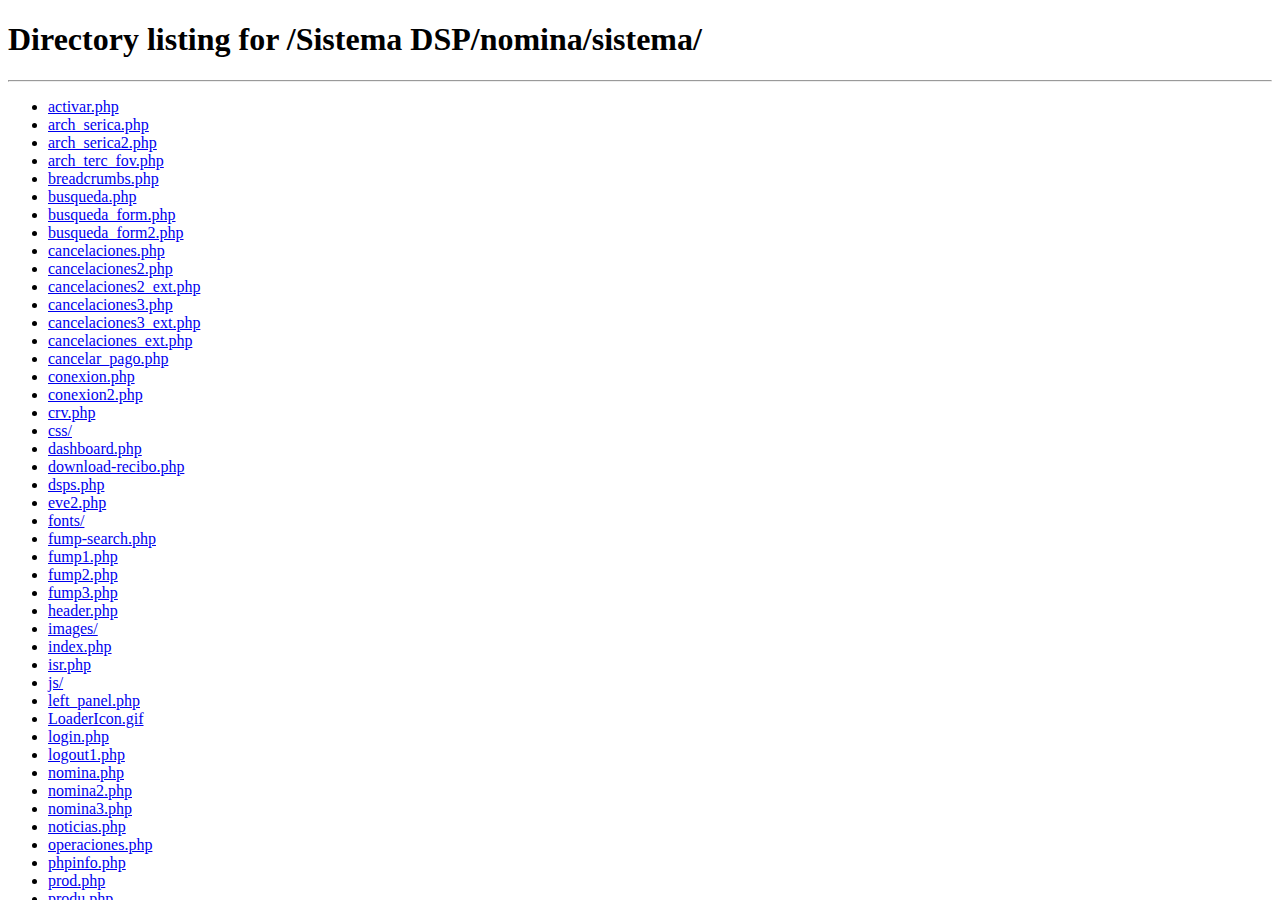
<file: Sistema DSP/nomina/index.html>
<html>
<head>
<link rel="shortcut icon" href="icon.ico">
<title>SISTEMATIZACIÓN DEL PAGO SSM</title>

<frameset cols="100%"> 
<frame name="total" src="sistema/"></frame>
 </frameset> 
 
 </head>
</html>
</file>
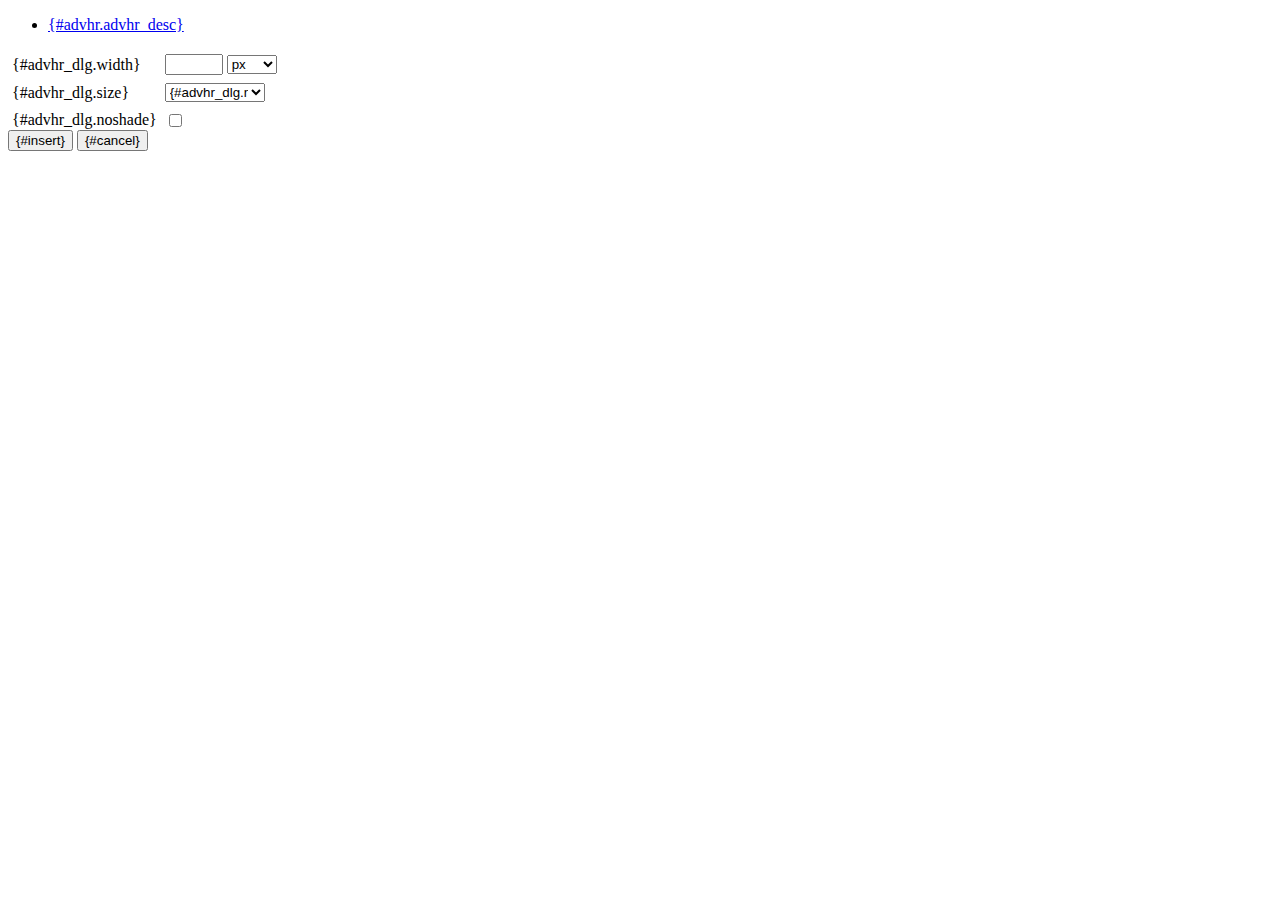
<file: Sistema DSP/nomina/sistema/js/tinymce/plugins/advhr/rule.htm>
<!DOCTYPE html PUBLIC "-//W3C//DTD XHTML 1.0 Strict//EN" "http://www.w3.org/TR/xhtml1/DTD/xhtml1-strict.dtd">
<html xmlns="http://www.w3.org/1999/xhtml">
<head>
	<title>{#advhr.advhr_desc}</title>
	<script type="text/javascript" src="../../tiny_mce_popup.js"></script>
	<script type="text/javascript" src="js/rule.js"></script>
	<script type="text/javascript" src="../../utils/mctabs.js"></script>
	<script type="text/javascript" src="../../utils/form_utils.js"></script>
	<link href="css/advhr.css" rel="stylesheet" type="text/css" />
</head>
<body role="application">
<form onsubmit="AdvHRDialog.update();return false;" action="#">
	<div class="tabs">
		<ul>
			<li id="general_tab" class="current" aria-controls="general_panel"><span><a href="javascript:mcTabs.displayTab('general_tab','general_panel');" onmousedown="return false;">{#advhr.advhr_desc}</a></span></li>
		</ul>
	</div>

	<div class="panel_wrapper">
		<div id="general_panel" class="panel current">
			<table role="presentation" border="0" cellpadding="4" cellspacing="0">
					<tr role="group" aria-labelledby="width_label">
						<td><label id="width_label" for="width">{#advhr_dlg.width}</label></td>
						<td class="nowrap">
							<input id="width" name="width" type="text" value="" class="mceFocus" />
							<span style="display:none;" id="width_unit_label">{#advhr_dlg.widthunits}</span>
							<select name="width2" id="width2" aria-labelledby="width_unit_label">
								<option value="">px</option>
								<option value="%">%</option>
							</select>
						</td>
					</tr>
					<tr>
						<td><label for="size">{#advhr_dlg.size}</label></td>
						<td><select id="size" name="size">
							<option value="">{#advhr_dlg.normal}</option>
							<option value="1">1</option>
							<option value="2">2</option>
							<option value="3">3</option>
							<option value="4">4</option>
							<option value="5">5</option>
						</select></td>
					</tr>
					<tr>
						<td><label for="noshade">{#advhr_dlg.noshade}</label></td>
						<td><input type="checkbox" name="noshade" id="noshade" class="radio" /></td>
					</tr>
			</table>
		</div>
	</div>

	<div class="mceActionPanel">
		<input type="submit" id="insert" name="insert" value="{#insert}" />
		<input type="button" id="cancel" name="cancel" value="{#cancel}" onclick="tinyMCEPopup.close();" />
	</div>
</form>
</body>
</html>
</file>
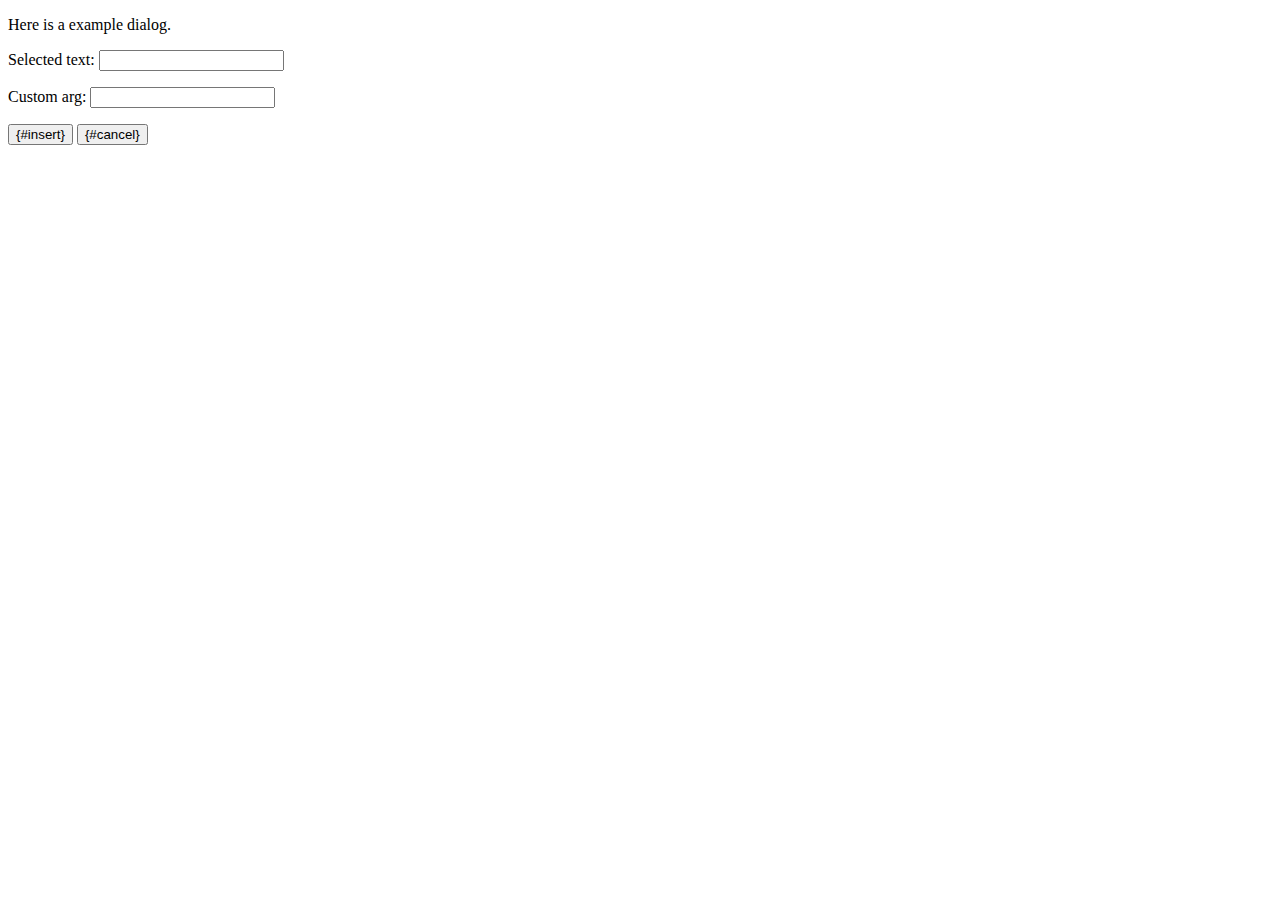
<file: Sistema DSP/nomina/sistema/js/tinymce/plugins/example/dialog.htm>
<!DOCTYPE html PUBLIC "-//W3C//DTD XHTML 1.0 Strict//EN" "http://www.w3.org/TR/xhtml1/DTD/xhtml1-strict.dtd">
<html xmlns="http://www.w3.org/1999/xhtml">
<head>
	<title>{#example_dlg.title}</title>
	<script type="text/javascript" src="../../tiny_mce_popup.js"></script>
	<script type="text/javascript" src="js/dialog.js"></script>
</head>
<body>

<form onsubmit="ExampleDialog.insert();return false;" action="#">
	<p>Here is a example dialog.</p>
	<p>Selected text: <input id="someval" name="someval" type="text" class="text" /></p>
	<p>Custom arg: <input id="somearg" name="somearg" type="text" class="text" /></p>

	<div class="mceActionPanel">
		<input type="button" id="insert" name="insert" value="{#insert}" onclick="ExampleDialog.insert();" />
		<input type="button" id="cancel" name="cancel" value="{#cancel}" onclick="tinyMCEPopup.close();" />
	</div>
</form>

</body>
</html>
</file>
<file: Sistema DSP/nomina/sistema/js/tinymce/plugins/advhr/css/advhr.css>
input.radio {border:1px none #000; background:transparent; vertical-align:middle;}
.panel_wrapper div.current {height:80px;}
#width {width:50px; vertical-align:middle;}
#width2 {width:50px; vertical-align:middle;}
#size {width:100px;}
</file>
